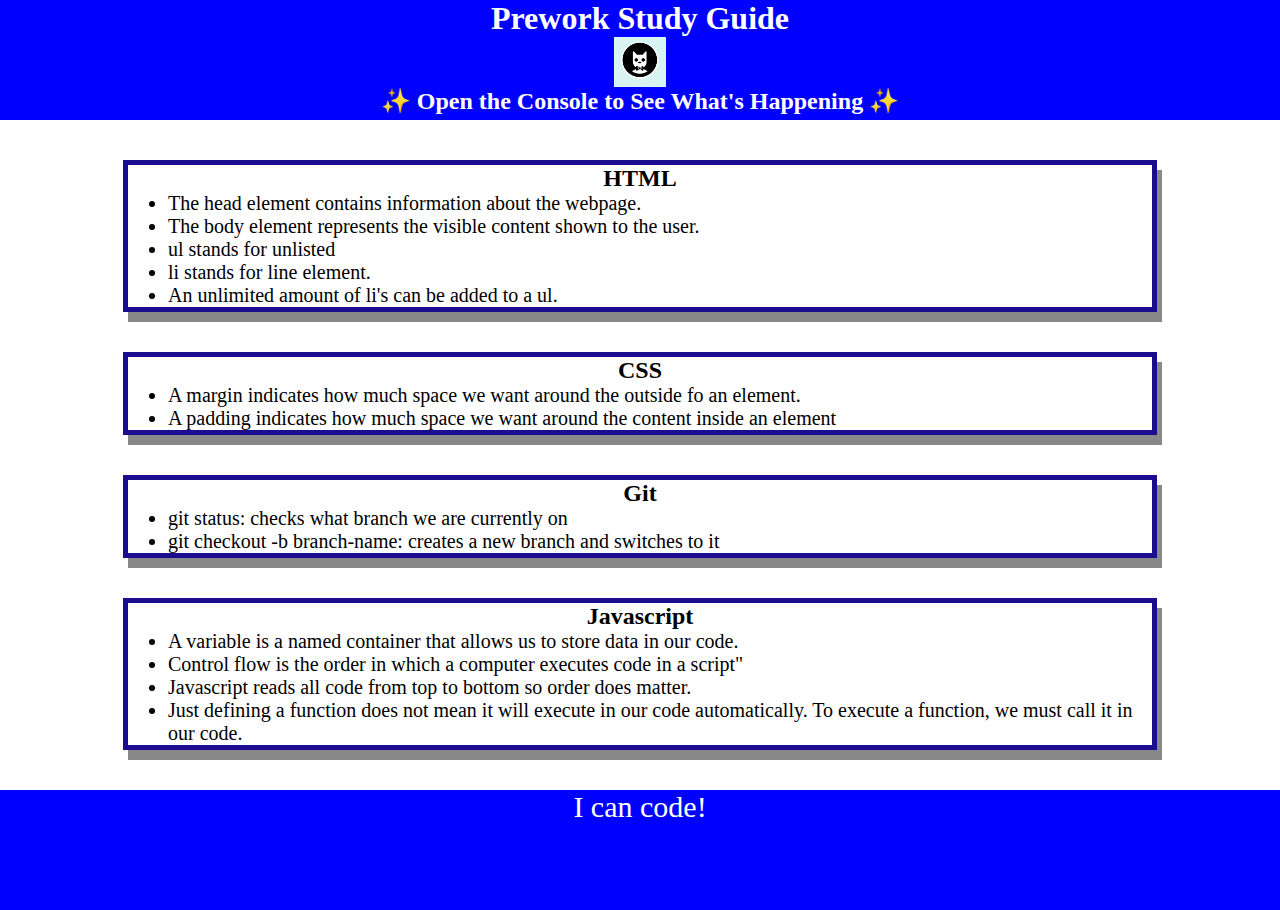
<file: index.html>
<!DOCTYPE html>
<html lang="en">
  <head>
    <meta charset="UTF-8" />
    <meta http-equiv="X-UA-Compatible" content="IE=edge" />
    <meta name="viewport" content="width=device-width, initial-scale=1.0" />
    <link rel="stylesheet" href="./assets/style.css">
    <title>Prework Study Guide</title>
  </head>
  <body>
    <header id="top">
      <h1>Prework Study Guide</h1>
      <img src="./assets/bowtie-cat.png" alt="Profile image of cat wearing a bow tie." />
      <h2>✨ Open the Console to See What's Happening ✨</h2>
    </header>
    <main>
      <section class="card" id="html-section">
        <h2>HTML</h2>

        <ul>
          <li>The head element contains information about the webpage.</li>
          <li>The body element represents the visible content shown to the user.</li>
          <li>ul stands for unlisted</li>
          <li>li stands for line element.</li>
          <li>An unlimited amount of li's can be added to a ul.</li>

        </ul>

        </section>
        
        <section class="card" id="css-section">
       
          <h2>CSS</h2>

        <ul>
       
          <li>A margin indicates how much space we want around the outside fo an element.</li>
          <li>A padding indicates how much space we want around the content inside an element</li>
       
        </ul>

        </section>
        
        <section class="card" id="git-section">
       
          <h2>Git</h2>
       
          <ul>
       
            <li>git status: checks what branch we are currently on</li>
        
            <li>git checkout -b branch-name: creates a new branch and switches to it</li>
        
          </ul>
        
        </section>

        <section class="card" id="javascript-section">
        
          <h2>Javascript</h2>
        
          <ul>
        
            <li>A variable is a named container that allows us to store data in our code.</li>
            <li>Control flow is the order in which a computer executes code in a script"</li>
            <li>Javascript reads all code from top to bottom so order does matter.</li>
            <li>Just defining a function does not mean it will execute in our code automatically. To execute a function, we must call it in our code.</li>
        
          </ul>
        
        </section>
    
      </main>
    <footer>
      <p>I can code!</p>
    </footer>
    <script src="./assets/script.js"></script>
  </body>
</html>
</file>
<file: assets/style.css>
* {
    margin: 0;
    padding: 0;
}
  
    header,
    footer {
        width: 100%;
        height: 120px;
        background-color: blue;
        color: white;

    }
    h1,

    h2 {
        text-align: center;
    }

    img {
        display: block;
        height: 50px;
        width: 50ps;
        margin-left: auto;
        margin-right: auto;
    }
   
    ul {
        padding-left: 40px;
        font-size: 20px;
    }

    p {
        text-align: center;
        font-size: 30px;
    }

    .card {
        width: 80%;
        margin: 40px auto;
        border: 5px solid rgb(26, 13, 143);
        box-shadow: 5px 10px #888888;
    }
</file>
